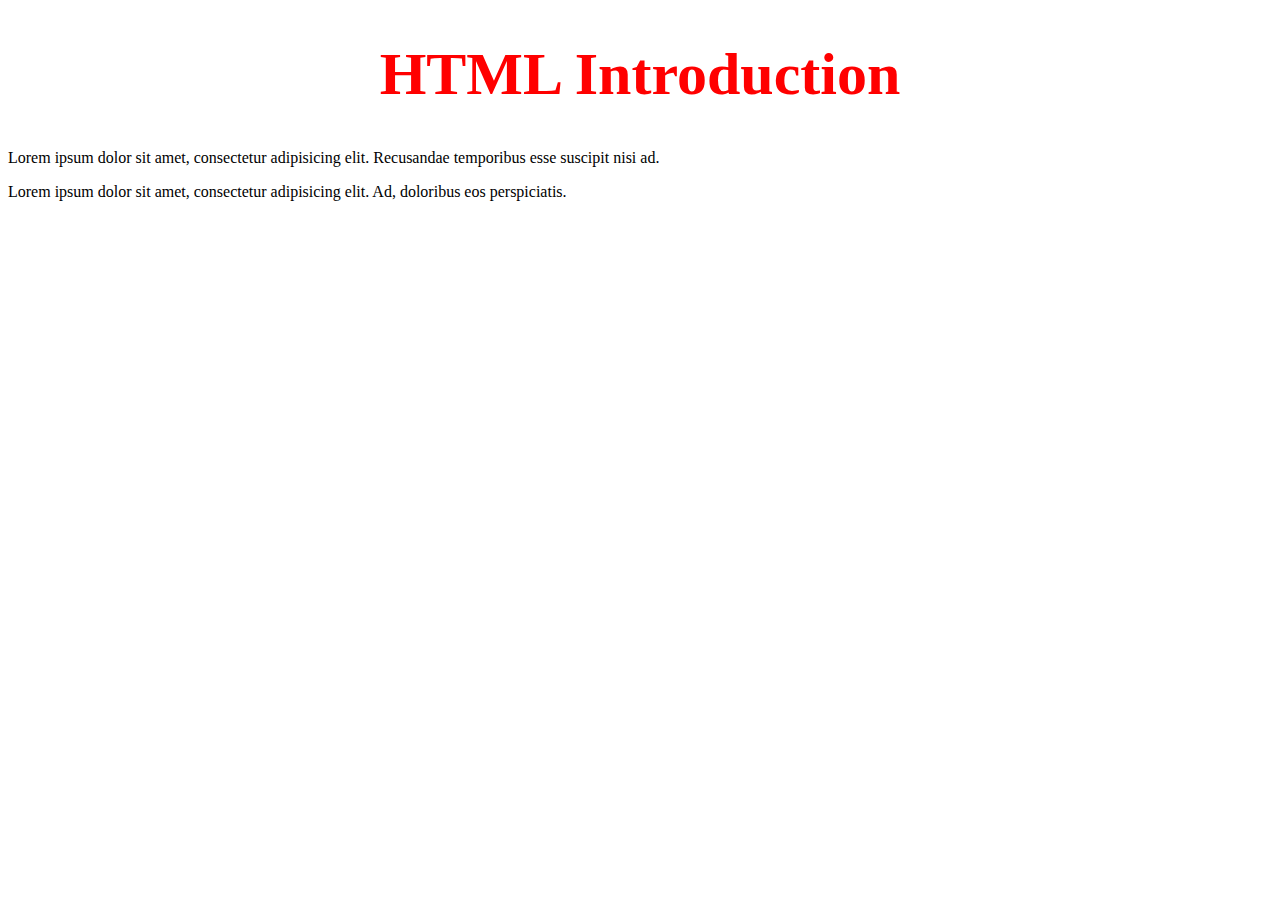
<file: index.html>
<!doctype html>
<html>
  <head>
    <title>My GitHub Page</title>
  </head>
  <body>
    <h1 style="color: red; font-size: 60px; text-align: center;">HTML Introduction</h1>
    <p>Lorem ipsum dolor sit amet, consectetur adipisicing elit. Recusandae temporibus esse suscipit nisi ad.</p>
    <p>Lorem ipsum dolor sit amet, consectetur adipisicing elit. Ad, doloribus eos perspiciatis.</p>
  </body>
</html>
</file>
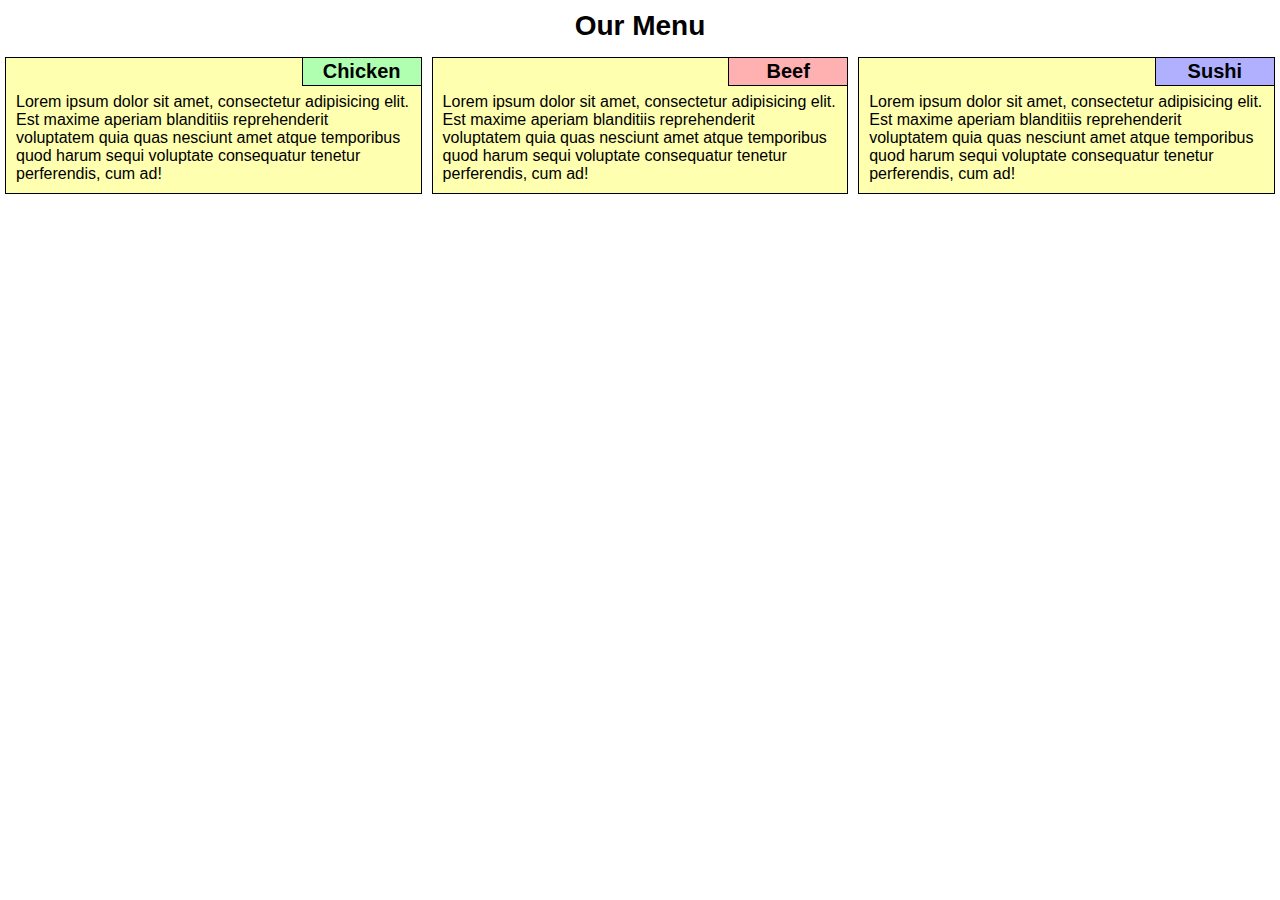
<file: module2/index.html>
<!DOCTYPE html>
<html>
<head>
<meta charset="utf-8">
<meta http-equiv="X-UA-Compatible" content="IE=edge">
<meta name="viewport" content="width=device-width, initial-scale=1">
<title>Assignment Solution for Module 2</title>
<link rel="stylesheet" href="css/style.css">
</head>
<body>

<h1>Our Menu</h1>

<section class="col-lg-4 col-md-6 col-sm-12">
<div>
<h2 id="section1">Chicken</h2>
<p>Lorem ipsum dolor sit amet, consectetur adipisicing elit. Est maxime aperiam blanditiis reprehenderit voluptatem quia quas nesciunt amet atque temporibus quod harum sequi voluptate consequatur tenetur perferendis, cum ad!</p>
</div>
</section>

<section class="col-lg-4 col-md-6 col-sm-12">
<div>
<h2 id="section2">Beef</h2>
<p>Lorem ipsum dolor sit amet, consectetur adipisicing elit. Est maxime aperiam blanditiis reprehenderit voluptatem quia quas nesciunt amet atque temporibus quod harum sequi voluptate consequatur tenetur perferendis, cum ad!</p>
</div>
</section>

<section class="col-lg-4 col-md-12 col-sm-12">
<div>
<h2 id="section3">Sushi</h2>
<p>Lorem ipsum dolor sit amet, consectetur adipisicing elit. Est maxime aperiam blanditiis reprehenderit voluptatem quia quas nesciunt amet atque temporibus quod harum sequi voluptate consequatur tenetur perferendis, cum ad!</p>
</div>
</section>

</body>
</html>
</file>
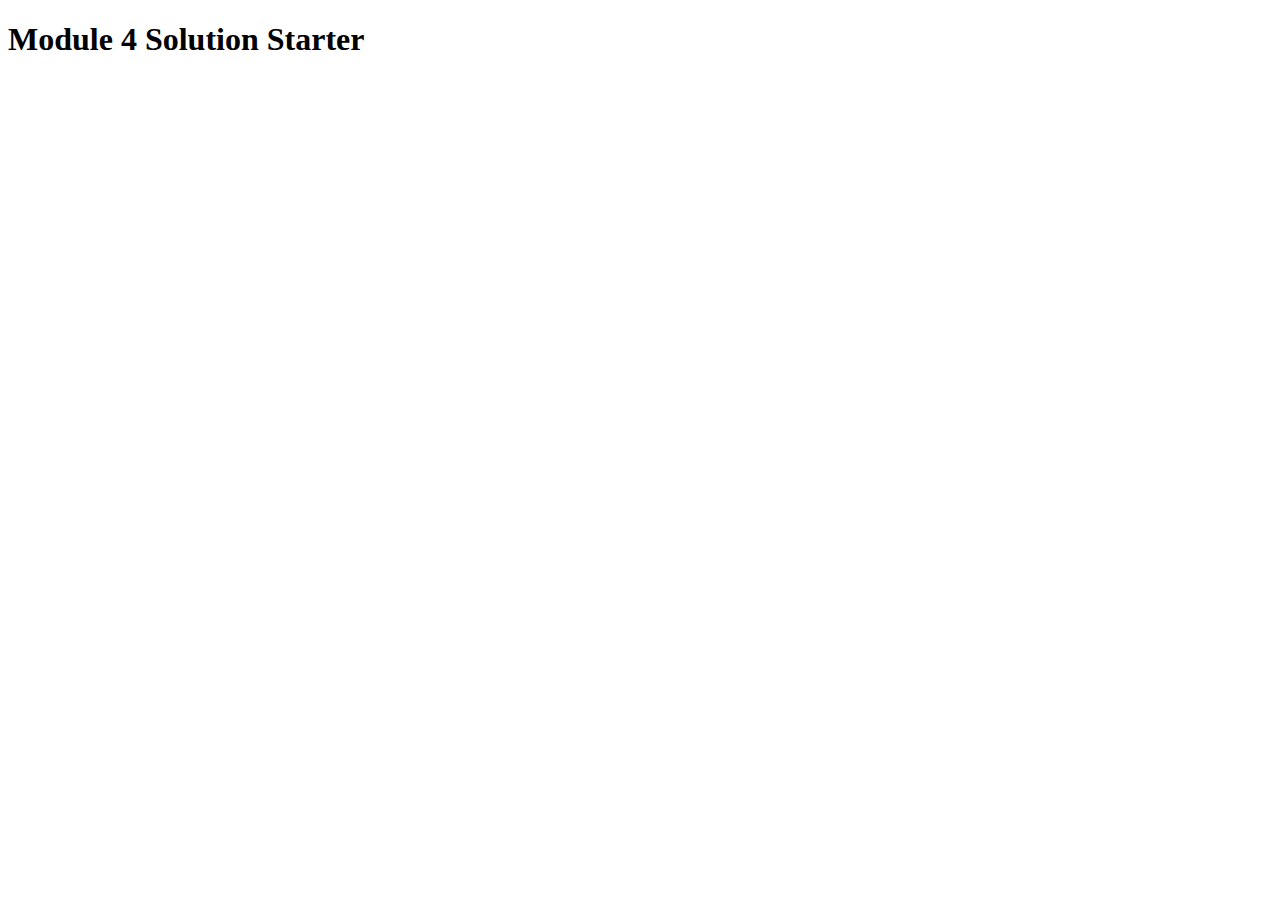
<file: module4/index.html>
<!DOCTYPE html>
<html>
<head>
  <meta charset="utf-8">
  <title>Module 4 Solution Starter</title>
  <script>
    var names = []; // DO NOT REMOVE
  </script>
  <script src="SpeakHello.js"></script>
  <script src="SpeakGoodBye.js"></script>
  <script src="script.js"></script>
</head>
<body>
  <h1>Module 4 Solution Starter</h1>
</body>
</html>
</file>
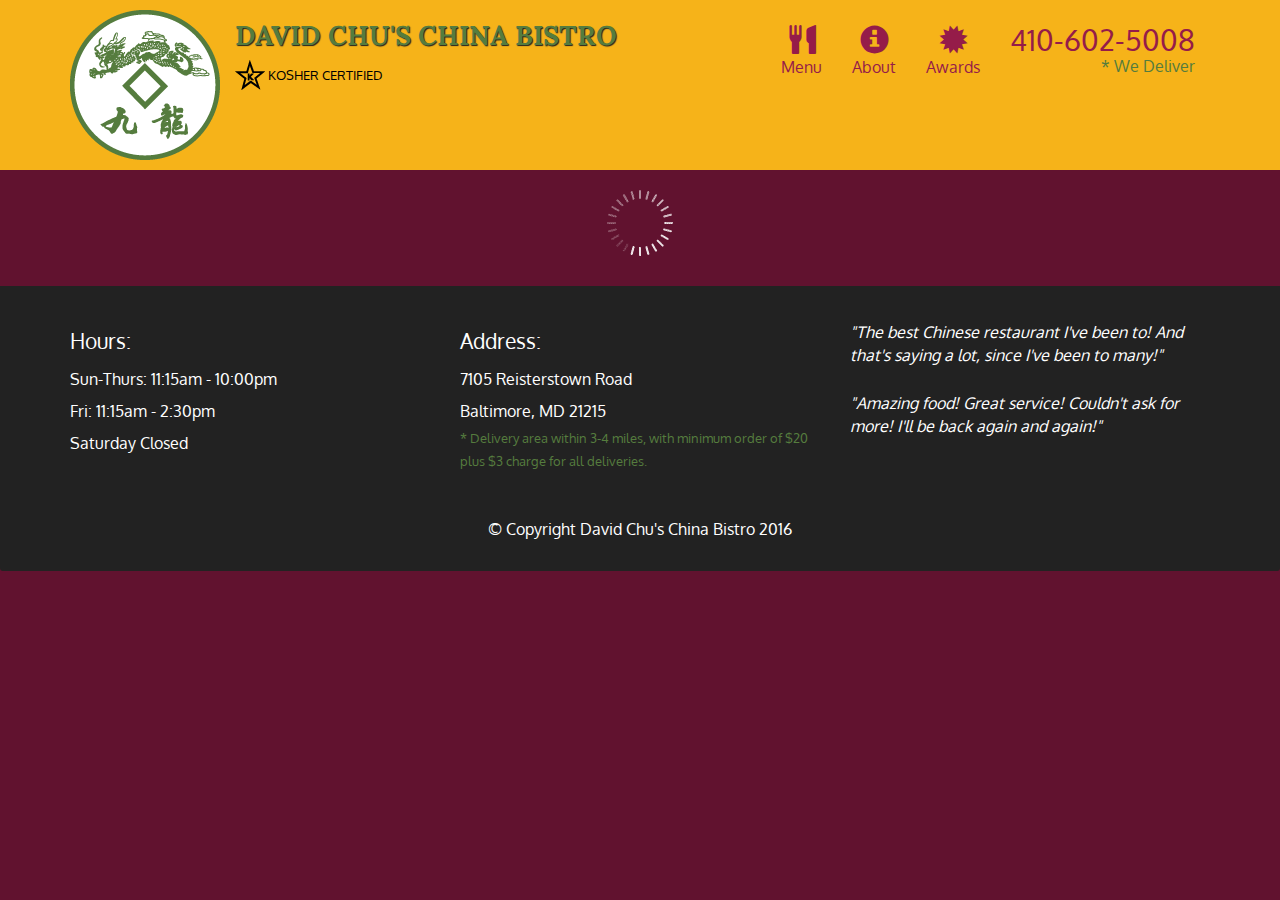
<file: module5/index.html>
<!doctype html>
<html lang="en">
  <head>
    <meta charset="utf-8">
    <meta http-equiv="X-UA-Compatible" content="IE=edge">
    <meta name="viewport" content="width=device-width, initial-scale=1">
    <title>David Chu's China Bistro</title>
    <link rel="stylesheet" href="css/bootstrap.min.css">
    <link rel="stylesheet" href="css/styles.css">
    <link href='https://fonts.googleapis.com/css?family=Oxygen:400,300,700' rel='stylesheet' type='text/css'>
    <link href='https://fonts.googleapis.com/css?family=Lora' rel='stylesheet' type='text/css'>
  </head>
<body>
  <header>
    <nav id="header-nav" class="navbar navbar-default">
      <div class="container">
        <div class="navbar-header">
          <a href="index.html" class="pull-left visible-md visible-lg">
            <div id="logo-img" alt="Logo image"></div>
          </a>

          <div class="navbar-brand">
            <a href="index.html"><h1>David Chu's China Bistro</h1></a>
            <p>
              <img src="images/star-k-logo.png" alt="Kosher certification">
              <span>Kosher Certified</span>
            </p>
          </div>

          <button id="navbarToggle" type="button" class="navbar-toggle collapsed" data-toggle="collapse" data-target="#collapsable-nav" aria-expanded="false">
            <span class="sr-only">Toggle navigation</span>
            <span class="icon-bar"></span>
            <span class="icon-bar"></span>
            <span class="icon-bar"></span>
          </button>
        </div>
        
        <div id="collapsable-nav" class="collapse navbar-collapse">
           <ul id="nav-list" class="nav navbar-nav navbar-right">
            <li id="navHomeButton" class="visible-xs active">
              <a href="index.html">
                <span class="glyphicon glyphicon-home"></span> Home</a>
            </li>
            <li id="navMenuButton">
              <a href="#" onclick="$dc.loadMenuCategories();">
                <span class="glyphicon glyphicon-cutlery"></span><br class="hidden-xs"> Menu</a>
            </li>
            <li>
              <a href="#">
                <span class="glyphicon glyphicon-info-sign"></span><br class="hidden-xs"> About</a>
            </li>
            <li>
              <a href="#">
                <span class="glyphicon glyphicon-certificate"></span><br class="hidden-xs"> Awards</a>
            </li>
            <li id="phone" class="hidden-xs">
              <a href="tel:410-602-5008">
                <span>410-602-5008</span></a><div>* We Deliver</div>
            </li>
          </ul><!-- #nav-list -->
        </div><!-- .collapse .navbar-collapse -->
      </div><!-- .container -->
    </nav><!-- #header-nav -->
  </header>

  <div id="call-btn" class="visible-xs">
    <a class="btn" href="tel:410-602-5008">
    <span class="glyphicon glyphicon-earphone"></span>
    410-602-5008
    </a>
  </div>
  <div id="xs-deliver" class="text-center visible-xs">* We Deliver</div>

  <div id="main-content" class="container"></div>

  <footer class="panel-footer">
    <div class="container">
      <div class="row">
        <section id="hours" class="col-sm-4">
          <span>Hours:</span><br>
          Sun-Thurs: 11:15am - 10:00pm<br>
          Fri: 11:15am - 2:30pm<br>
          Saturday Closed
          <hr class="visible-xs">
        </section>
        <section id="address" class="col-sm-4">
          <span>Address:</span><br>
          7105 Reisterstown Road<br>
          Baltimore, MD 21215
          <p>* Delivery area within 3-4 miles, with minimum order of $20 plus $3 charge for all deliveries.</p>
          <hr class="visible-xs">
        </section>
        <section id="testimonials" class="col-sm-4">
          <p>"The best Chinese restaurant I've been to! And that's saying a lot, since I've been to many!"</p>
          <p>"Amazing food! Great service! Couldn't ask for more! I'll be back again and again!"</p>
        </section>
      </div>
      <div class="text-center">&copy; Copyright David Chu's China Bistro 2016</div>
    </div>
  </footer>

  <!-- jQuery (Bootstrap JS plugins depend on it) -->
  <script src="js/jquery-2.1.4.min.js"></script>
  <script src="js/bootstrap.min.js"></script>
  <script src="js/ajax-utils.js"></script>
  <script src="js/script.js"></script>
</body>
</html>
</file>
<file: module2/css/style.css>
* {
  box-sizing: border-box;
  margin: 0px;
  padding: 0px;
}

body{
  font-family: sans-serif;
}

h1{
  text-align: center;
  margin: 10px;
  font-size: 175%;
}

section{
  padding: 5px
}

section div{
  border: 1px solid black;
  background-color: #FFFFB0;
  position: relative;
}

section h2{
  font-size: 125%;
  width: 120px;
  padding: 2px;
  text-align: center;
  border: black 1px solid;
  position: absolute;
  right: -1px;
  top: -1px;
}

section p{
  margin: 35px 10px 10px 10px;
}

#section1 {
  background-color: #B0FFB0;
}

#section2 {
  background-color: #FFB0B0;
}

#section3 {
  background-color: #B0B0FF;
}


/********** Large = Desktop devices **********/
@media (min-width: 992px) {
  .col-lg-1, .col-lg-2, .col-lg-3, .col-lg-4, .col-lg-5, .col-lg-6, .col-lg-7, .col-lg-8, .col-lg-9, .col-lg-10, .col-lg-11, .col-lg-12 {
    float: left;
    border: 1px solid block;
  }
  .col-lg-1 {
    width: 8.33%;
  }
  .col-lg-2 {
    width: 16.66%;
  }
  .col-lg-3 {
    width: 25%;
  }
  .col-lg-4 {
    width: 33.33%;
  }
  .col-lg-5 {
    width: 41.66%;
  }
  .col-lg-6 {
    width: 50%;
  }
  .col-lg-7 {
    width: 58.33%;
  }
  .col-lg-8 {
    width: 66.66%;
  }
  .col-lg-9 {
    width: 74.99%;
  }
  .col-lg-10 {
    width: 83.33%;
  }
  .col-lg-11 {
    width: 91.66%;
  }
  .col-lg-12 {
    width: 100%;
  }
}

/********** Medium = Tablet Devices **********/
@media (min-width: 768px) and (max-width: 991px) {
  .col-md-1, .col-md-2, .col-md-3, .col-md-4, .col-md-5, .col-md-6, .col-md-7, .col-md-8, .col-md-9, .col-md-10, .col-md-11, .col-md-12 {
    float: left;
    border: 1px solid block;
  }
  .col-md-1 {
    width: 8.33%;
  }
  .col-md-2 {
    width: 16.66%;
  }
  .col-md-3 {
    width: 25%;
  }
  .col-md-4 {
    width: 33.33%;
  }
  .col-md-5 {
    width: 41.66%;
  }
  .col-md-6 {
    width: 50%;
  }
  .col-md-7 {
    width: 58.33%;
  }
  .col-md-8 {
    width: 66.66%;
  }
  .col-md-9 {
    width: 74.99%;
  }
  .col-md-10 {
    width: 83.33%;
  }
  .col-md-11 {
    width: 91.66%;
  }
  .col-md-12 {
    width: 100%;
  }
}


/********** Small = Mobile Devices **********/
@media (max-width: 767px) {
  .col-sm-1, .col-sm-2, .col-sm-3, .col-sm-4, .col-sm-5, .col-sm-6, .col-sm-7, .col-sm-8, .col-sm-9, .col-sm-10, .col-sm-11, .col-sm-12 {
    float: left;
    border: 1px solid block;
  }
  .col-sm-1 {
    width: 8.33%;
  }
  .col-sm-2 {
    width: 16.66%;
  }
  .col-sm-3 {
    width: 25%;
  }
  .col-sm-4 {
    width: 33.33%;
  }
  .col-sm-5 {
    width: 41.66%;
  }
  .col-sm-6 {
    width: 50%;
  }
  .col-sm-7 {
    width: 58.33%;
  }
  .col-sm-8 {
    width: 66.66%;
  }
  .col-sm-9 {
    width: 74.99%;
  }
  .col-sm-10 {
    width: 83.33%;
  }
  .col-sm-11 {
    width: 91.66%;
  }
  .col-sm-12 {
    width: 100%;
  }
}
</file>
<file: module5/css/styles.css>
body {
  font-size: 16px;
  color: #fff;
  background-color: #61122f;
  font-family: 'Oxygen', sans-serif;
}

/** HEADER **/
#header-nav {
  background-color: #f6b319;
  border-radius: 0;
  border: 0;
}

#logo-img {
  background: url('../images/restaurant-logo_large.png') no-repeat;
  width: 150px;
  height: 150px;
  margin: 10px 15px 10px 0;
}

.navbar-brand {
  padding-top: 25px;
}
.navbar-brand h1 { /* Restaurant name */
  font-family: 'Lora', serif;
  color: #557c3e;
  font-size: 1.5em;
  text-transform: uppercase;
  font-weight: bold;
  text-shadow: 1px 1px 1px #222;
  margin-top: 0;
  margin-bottom: 0;
  line-height: .75;
}
.navbar-brand a:hover, .navbar-brand a:focus {
  text-decoration: none;
}
.navbar-brand p { /* Kosher cert */
  color: #000;
  text-transform: uppercase;
  font-size: .7em;
  margin-top: 15px;
}
.navbar-brand p span { /* Star-K */
  vertical-align: middle;
}

#nav-list {
  margin-top: 10px;
}
#nav-list a {
  color: #951C49;
  text-align: center;
}
#nav-list a:hover {
  background: #E7E7E7;
}
#nav-list a span {
  font-size: 1.8em;
}

#phone {
  margin-top: 5px;
}
#phone a { /* Phone number */
  text-align: right;
  padding-bottom: 0;
}
#phone div { /* We Deliver */
  color: #557c3e;
  text-align: right;
  padding-right: 15px;
}

.navbar-header button.navbar-toggle, .navbar-header .icon-bar {
  border: 1px solid #61122f;
}
.navbar-header button.navbar-toggle {
  clear: both;
  margin-top: -30px;
}
/* END HEADER */

/* FOOTER */
.panel-footer {
  margin-top: 30px;
  padding-top: 35px;
  padding-bottom: 30px;
  background-color: #222;
  border-top: 0;
}
.panel-footer div.row {
  margin-bottom: 35px;
}
#hours, #address {
  line-height: 2;
}
#hours > span, #address > span {
  font-size: 1.3em;
}
#address p {
  color: #557c3e;
  font-size: .8em;
  line-height: 1.8;
}
#testimonials {
  font-style: italic;
}
#testimonials p:nth-child(2) {
  margin-top: 25px;
}
/* END FOOTER */



/* HOME PAGE */
.container .jumbotron {
  box-shadow: 0 0 50px #3F0C1F;
  border: 2px solid #3F0C1F;
}

#menu-tile, #specials-tile, #map-tile {
  height: 250px;
  width: 100%;
  margin-bottom: 15px;
  position: relative;
  border: 2px solid #3F0C1F;
  overflow: hidden;
}
#menu-tile:hover, #specials-tile:hover, #map-tile:hover {
  box-shadow: 0 1px 5px 1px #cccccc;
}
#menu-tile {
  background: url('../images/menu-tile.jpg') no-repeat;
  background-position: center;
}
#specials-tile {
  background: url('../images/specials-tile.jpg') no-repeat;
  background-position: center;
}
#menu-tile span, #specials-tile span, #map-tile span {
  position: absolute;
  bottom: 0;
  right: 0;
  width: 100%;
  text-align: center;
  font-size: 1.6em;
  text-transform: uppercase;
  background-color: #000;
  color: #fff;
  opacity: .8;
}
/* END HOME PAGE */

/* MENU CATEGORIES PAGE */
.category-tile { 
  position: relative;
  border: 2px solid #3F0C1F;
  overflow: hidden;
  width: 200px;
  height: 200px;
  margin: 0 auto 15px;
}
.category-tile span {
  position: absolute;
  bottom: 0;
  right: 0;
  width: 100%;
  text-align: center;
  font-size: 1.2em;
  text-transform: uppercase;
  background-color: #000;
  color: #fff;
  opacity: .8;
}
.category-tile:hover {
  box-shadow: 0 1px 5px 1px #cccccc;
}

#menu-categories-title + div {
  margin-bottom: 50px;
}
/* END MENU CATEGORIES PAGE */

/* SINGLE CATEGORY PAGE */
.menu-item-tile {
  margin-bottom: 25px;
}
.menu-item-tile hr {
  width: 80%;
}
.menu-item-tile .menu-item-price {
  font-size: 1.1em;
  text-align: right;
  margin-top: -15px;
  margin-right: -15px;
}
.menu-item-tile .menu-item-price span {
  font-size: .6em;
}
.menu-item-photo {
  position: relative;
  border: 2px solid #3F0C1F; 
  overflow: hidden;
  padding: 0;
  margin-right: -15px;
  margin-left: auto;
  margin-bottom: 20px;
  max-width: 250px;
}
.menu-item-photo div {
  position: absolute;
  bottom: 0;
  right: 0;
  width: 80px;
  background-color: #557c3e;
  text-align: center;
}
.menu-item-description {
  padding-right: 30px;
}
h3.menu-item-title {
  margin: 0 0 10px;
}
.menu-item-details {
  font-size: .9em;
  font-style: italic;
}
/* END SINGLE CATEGORY PAGE */


/********** Large devices only **********/
@media (min-width: 1200px) {
  .container .jumbotron {
    background: url('../images/jumbotron_1200.jpg') no-repeat;
    height: 675px;
  }
}

/********** Medium devices only **********/
@media (min-width: 992px) and (max-width: 1199px) {
  /* Header */
  #logo-img {
    background: url('../images/restaurant-logo_medium.png') no-repeat;
    width: 100px;
    height: 100px;
    margin: 5px 5px 5px 0;
  }
  /* End Header */

  /* Home Page */
  .container .jumbotron {
    background: url('../images/jumbotron_992.jpg') no-repeat;
    height: 558px;
  }
  /* End Home Page */
}

/********** Small devices only **********/
@media (min-width: 768px) and (max-width: 991px) {
  /* Home Page */
  .container .jumbotron {
    background: url('../images/jumbotron_768.jpg') no-repeat;
    height: 432px;
  }
  /* End Home Page */
}

/********** Extra small devices only **********/
@media (max-width: 767px) {
  /* Header */
  .navbar-brand {
    padding-top: 10px;
    height: 80px;
  }
  .navbar-brand h1 { /* Restaurant name */
    padding-top: 10px;
    font-size: 5vw; /* 1vw = 1% of viewport width */
  }
  .navbar-brand p { /* Kosher cert */
    font-size: .6em;
    margin-top: 12px;
  }
  .navbar-brand p img { /* Star-K */
    height: 20px;
  }

  #collapsable-nav a { /* Collapsed nav menu text */
    font-size: 1.2em;
  }
  #collapsable-nav a span { /* Collapsed nav menu glyph */
    font-size: 1em;
    margin-right: 5px;
  }

  #call-btn > a {
    font-size: 1.5em;
    display: block;
    margin: 0 20px;
    padding: 10px;
    border: 2px solid #fff;
    background-color: #f6b319;
    color: #951c49;
  }
  #xs-deliver {
    margin-top: 5px;
    font-size: .7em;
    letter-spacing: .1em;
    text-transform: uppercase;
  }
  /* End Header */

  /* Footer */
  .panel-footer section {
    margin-bottom: 30px;
    text-align: center;
  }
  .panel-footer section:nth-child(3) {
    margin-bottom: 0; /* margin already exists on the whole row */
  }
  .panel-footer section hr {
    width: 50%;
  }
  /* End Footer */

  /* Home Page */
  .container .jumbotron {
    margin-top: 30px;
    padding: 0;
  }
  #menu-tile, #specials-tile {
    width: 360px;
    margin: 0 auto 15px;
  }

  .menu-item-photo {
    margin-right: auto;
  }
  .menu-item-tile .menu-item-price {
    text-align: center;
  }
  .menu-item-description {
    text-align: center;;
  }
}


/********** Super extra small devices Only :-) (e.g., iPhone 4) **********/
@media (max-width: 479px) {
  /* Header */
  .navbar-brand h1 { /* Restaurant name */
    padding-top: 5px;
    font-size: 6vw;
  }
  /* End Header */
  
  /* Home page */
  #menu-tile, #specials-tile {
    width: 280px;
    margin: 0 auto 15px;
  }

  .col-xxs-12 {
    position: relative;
    min-height: 1px;
    padding-right: 15px;
    padding-left: 15px;
    float: left;
    width: 100%;
  }
}
</file>
